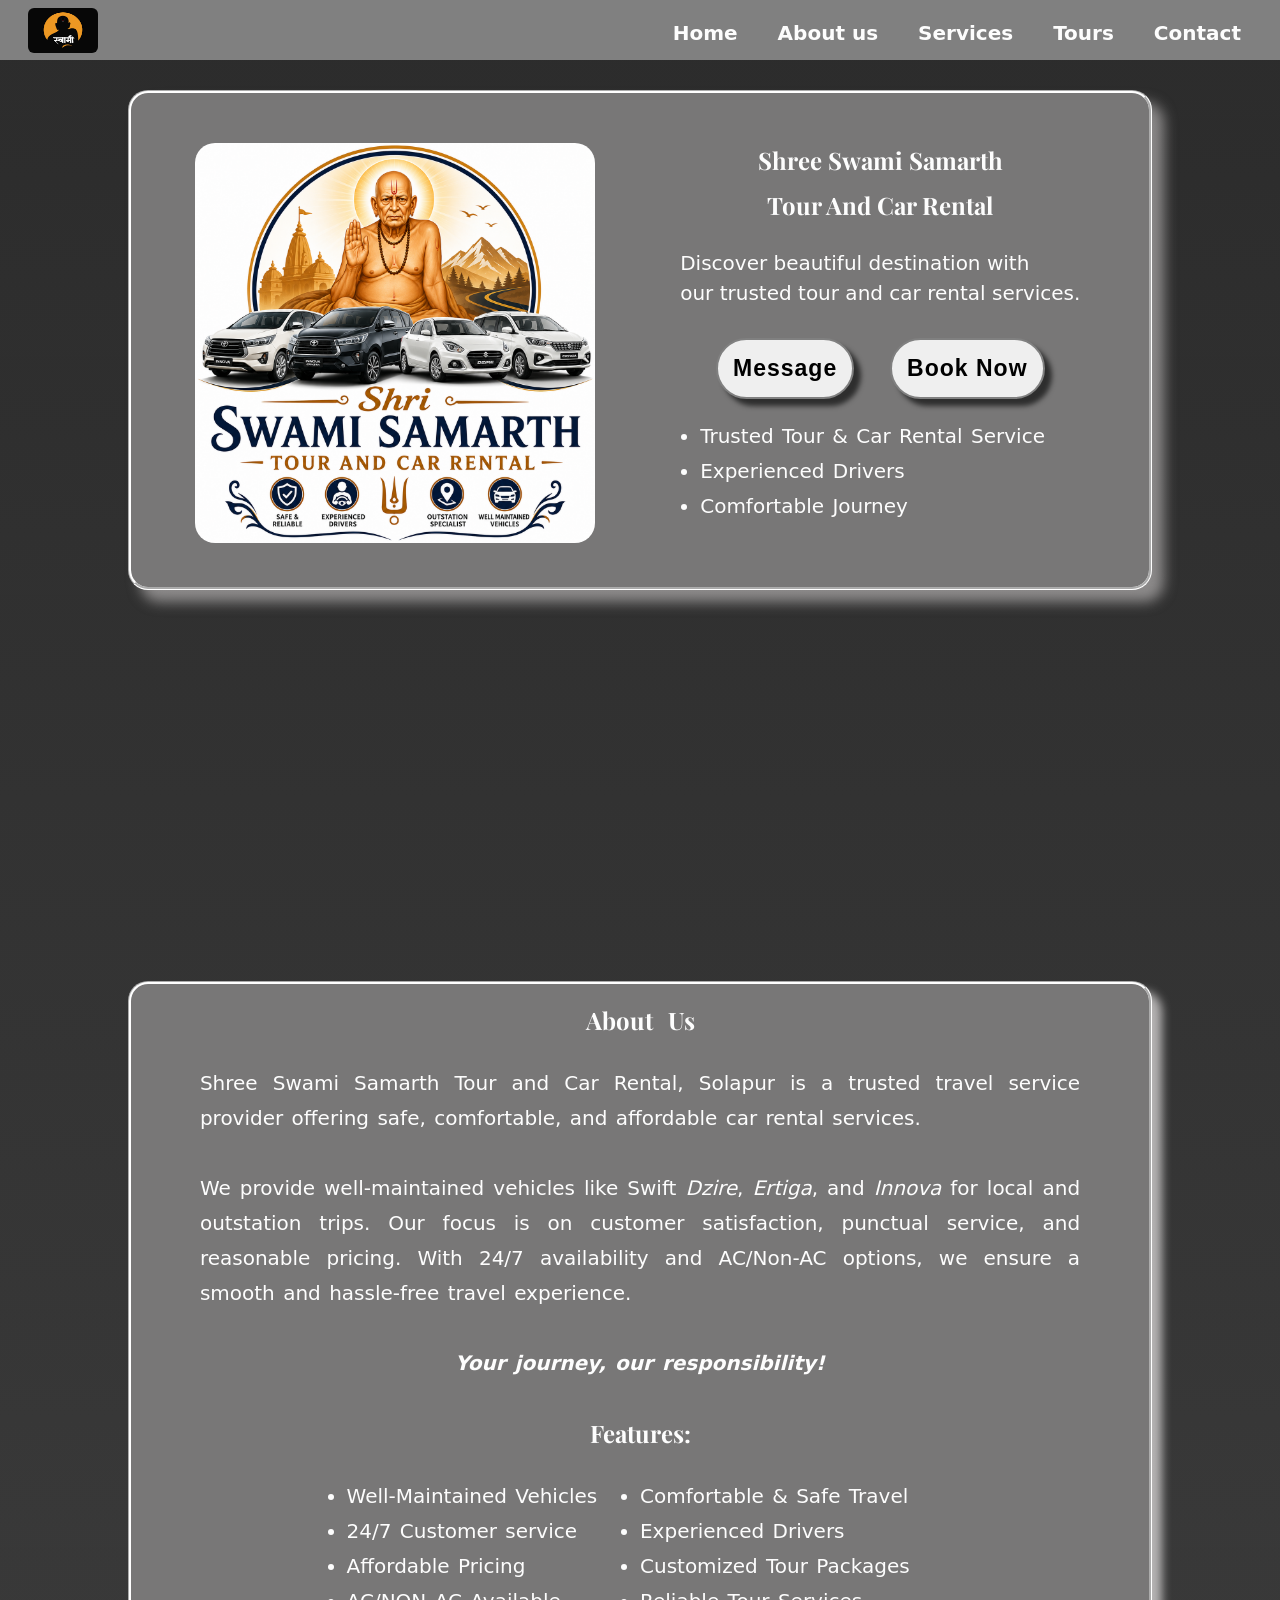
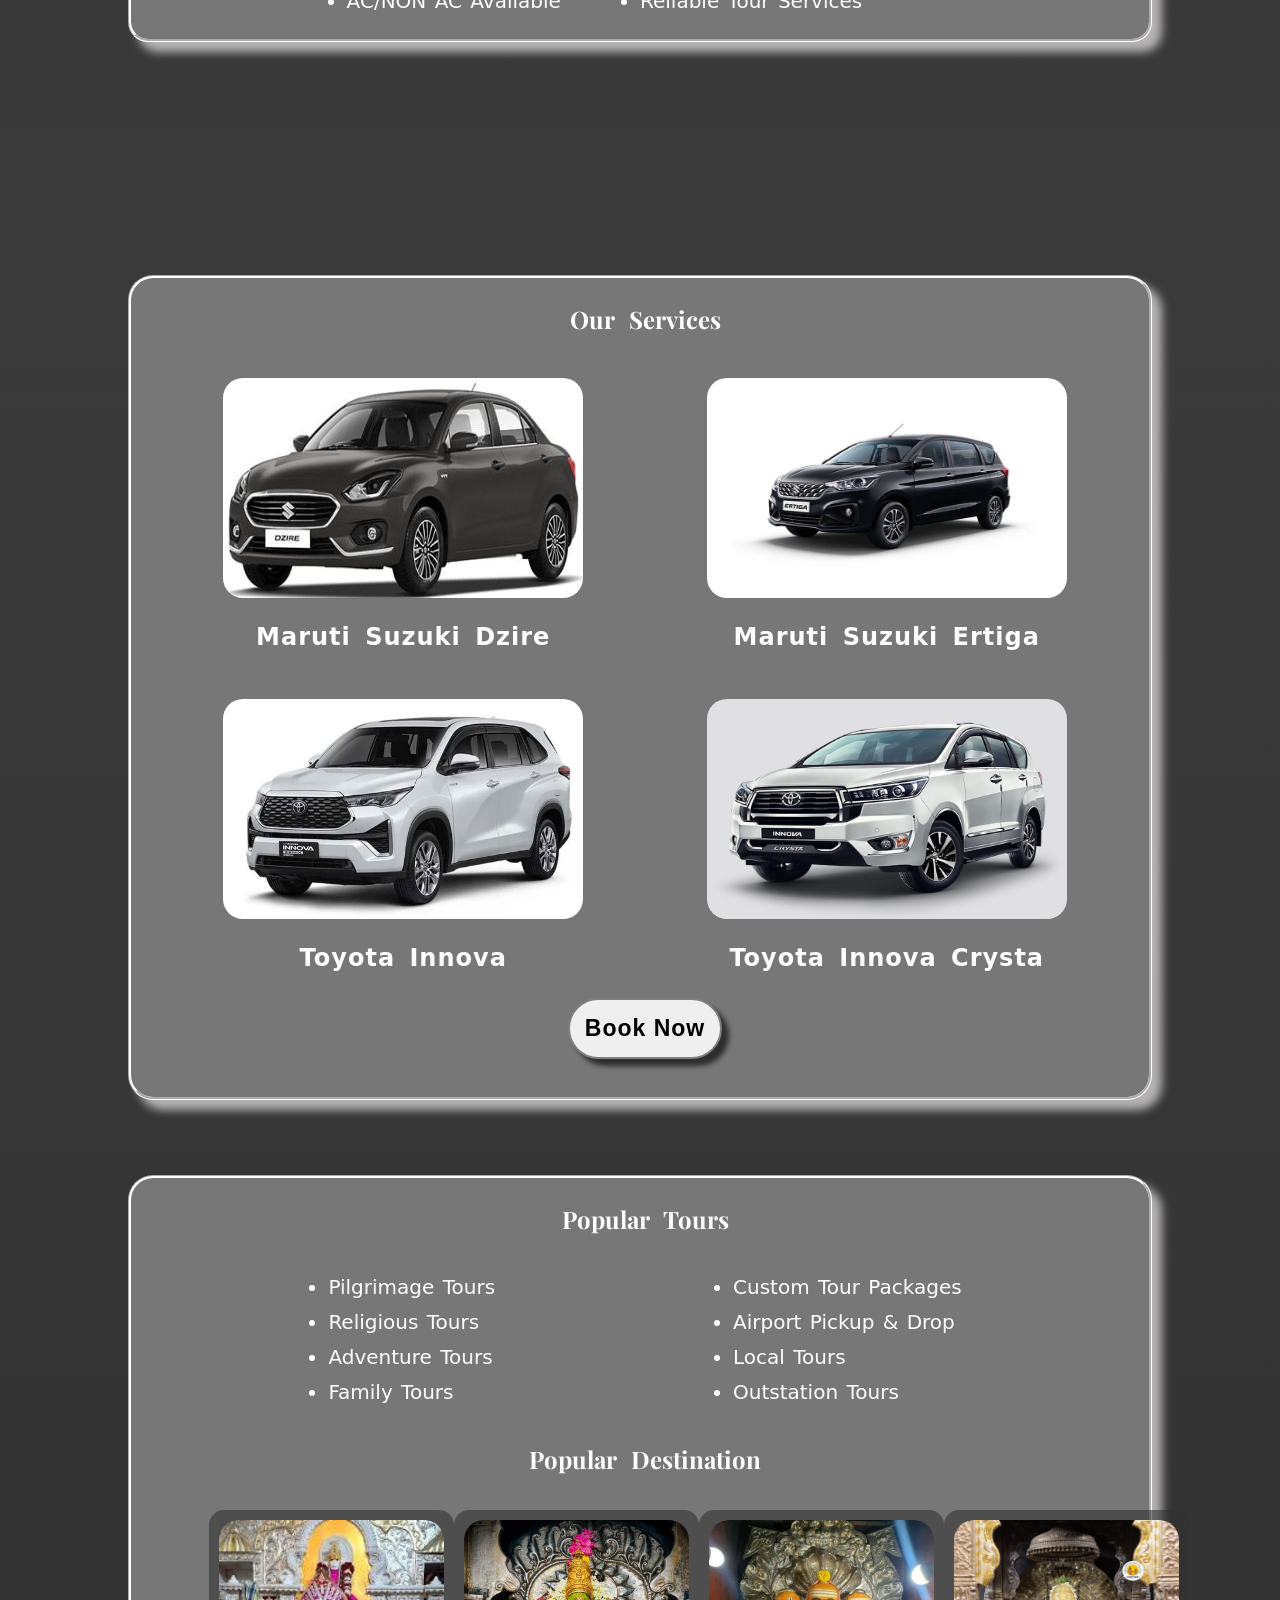
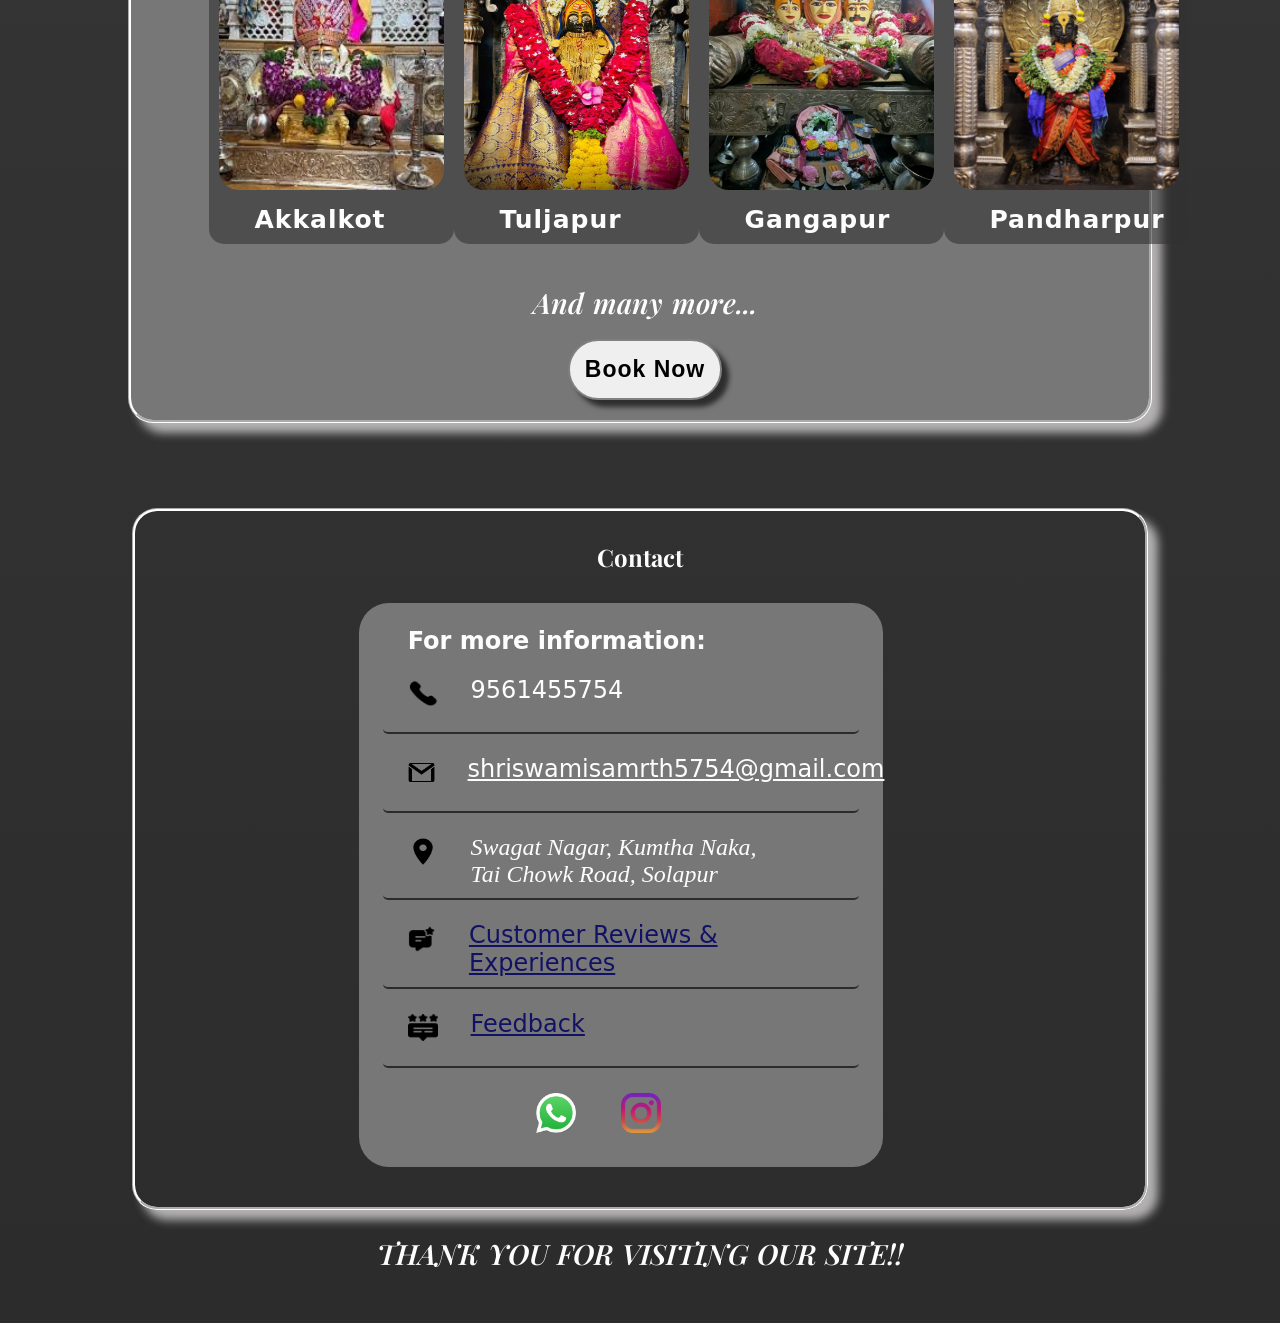
<file: index.html>
<html>

<head>
    <!-- Google tag (gtag.js) -->
<script async src="https://www.googletagmanager.com/gtag/js?id=G-5NTQKCGYXT"></script>
<script>
  window.dataLayer = window.dataLayer || [];
  function gtag(){dataLayer.push(arguments);}
  gtag('js', new Date());

  gtag('config', 'G-5NTQKCGYXT');
</script>
    
    <title>Shree Swami Samarth Tour and Car Rental</title>
    <link rel="stylesheet" href="style.css">

    <link href="https://unpkg.com/aos@2.3.1/dist/aos.css" rel="stylesheet">

    <meta charset="UTF-8">
    <meta name="viewport" content="width=device-width, initial-scale=1.0">

    <link rel="preconnect" href="https://fonts.googleapis.com">
    <link rel="preconnect" href="https://fonts.gstatic.com" crossorigin>
    <link href="https://fonts.googleapis.com/css2?family=Playfair+Display:wght@400;500;600;700&display=swap"
        rel="stylesheet">
</head>

<body>
    <nav>
        <div class="navimage">
            <img src="sss2.png">
        </div>

        <div class="menu-icon" onclick="toggleMenu()">
            ☰
        </div>

        <div class="navigate" id="navLinks">
            <a href="#home">Home</a>
            <a href="#about">About us</a>
            <a href="#services">Services</a>
            <a href="#Tours">Tours</a>
            <a href="#contact">Contact</a>
        </div>
    </nav>

    <section id="home">
        <div class="s1">
            <div class="container">
                <img src="logo3.png">
                <div class="text">
                    <h1>Shree Swami Samarth <br>Tour And Car Rental</h1>
                    <p>Discover beautiful destination with <br>our trusted tour and car rental services.
                    <br><br>
                    </p>

                    <div class="buttons">
                        <a href="https://wa.me/message/XIP5RO555PT2E1"><button type="button">Message</button></a>
                        <a href="book.html"><button type="button">Book Now</button></a>
                    </div>
                    <div class="homelist">
                        <ul>
                            <li>Trusted Tour & Car Rental Service</li>
                            <li>Experienced Drivers</li>
                            <li>Comfortable Journey</li>
                        </ul>
                    </div>
                </div>
            </div>
        </div>
    </section>

    <section id="about"><br><br>
        <div class="s2">
            <h1>About Us</h1>
            <div class="us" data-aos="fade-right" data-aos-duration="1500" data-aos-delay="300" data-aos-once="true">
                <p>Shree Swami Samarth Tour and Car Rental,
                    Solapur is a trusted travel service provider
                    offering safe, comfortable, and affordable
                    car rental services. <br><br>We provide well-maintained
                    vehicles like Swift <i>Dzire</i>, <i>Ertiga</i>, and <i>Innova</i>
                    for local and outstation trips.
                    Our focus is on customer satisfaction, punctual
                    service, and reasonable pricing. With 24/7
                    availability and AC/Non-AC options, we ensure a
                    smooth and hassle-free travel experience.<br>
                </p>
                <br>
                <p style="text-align: center; font-weight: bold;
                font-size: 20px;"><i><b>Your journey, our responsibility!</b></i></p>
            </div>
            <br><br>
            <h1>Features:</h1>
            <div class="features">
                <div class="us" data-aos="fade-right" data-aos-duration="1500" data-aos-delay="300"
                    data-aos-once="true">
                    <ul>
                        <li>Well-Maintained Vehicles</li>
                        <li>24/7 Customer service</li>
                        <li>Affordable Pricing</li>
                        <li>AC/NON AC Available</li>
                    </ul>
                </div>

                <div class="us" data-aos="fade-left" data-aos-duration="1500" data-aos-delay="300" data-aos-once="true">
                    <ul>
                        <li>Comfortable & Safe Travel</li>
                        <li>Experienced Drivers</li>
                        <li>Customized Tour Packages</li>
                        <li>Reliable Tour Services</li>
                    </ul>
                </div>
            </div>
        </div>

    </section>

    <section id="services">
        <div class="s3">

            <div class="cars">
                <h1 data-aos="fade-down" data-aos-duration="1500" data-aos-delay="300" data-aos-once="true">Our
                    Services</h1>
                <div class="c1">
                    <div class="c2" data-aos="fade-right" data-aos-duration="1500" data-aos-delay="300"
                        data-aos-once="true">
                        <img src="dzire.jpeg">
                        <p>Maruti Suzuki Dzire</p>
                    </div>

                    <div class="c2" data-aos="fade-left" data-aos-duration="1500" data-aos-delay="300"
                        data-aos-once="true">
                        <img src="ertiga.jpeg">
                        <p>Maruti Suzuki Ertiga</p>
                    </div>

                    <div class="c2">
                        <img src="innova.jpeg" data-aos="fade-right" data-aos-duration="1500" data-aos-delay="300"
                            data-aos-once="true">
                        <p>Toyota Innova</p>
                    </div>

                    <div class="c2">
                        <img src="crysta.jpeg" data-aos="fade-left" data-aos-duration="1500" data-aos-delay="300"
                            data-aos-once="true">
                        <p>Toyota Innova Crysta</p>
                    </div>
                </div>

                <center><a href="book.html"><button type="button">Book Now</button></a></center>
                <br>
            </div>
        </div>
    </section>

    <section id="Tours">
        <div class="s3">
            <div class="cars">
                <h1>Popular Tours</h1>
                <div class="destiny">
                    <div class="type" data-aos="fade-right" data-aos-duration="1500" data-aos-delay="300"
                        data-aos-once="true">
                        <ul>
                            <li>Pilgrimage Tours</li>
                            <li>Religious Tours</li>
                            <li>Adventure Tours</li>
                            <li>Family Tours</li>
                        </ul>
                    </div>

                    <div class="type" data-aos="fade-left" data-aos-duration="1500" data-aos-delay="300"
                        data-aos-once="true">
                        <ul>
                            <li>Custom Tour Packages</li>
                            <li>Airport Pickup & Drop</li>
                            <li>Local Tours</li>
                            <li>Outstation Tours</li>
                        </ul>
                    </div>
                </div>
                <br>
                <h1>Popular Destination</h1>
                <div class="destiny">
                    <div class="temple" data-aos="zoom-in-up" data-aos-duration="1200" data-aos-delay="100"
                        data-aos-once="true">
                        <img src="akkalkot.jpg">
                        <p>Akkalkot</p>
                    </div>

                    <div class="temple" data-aos="zoom-in-up" data-aos-duration="1400" data-aos-delay="200"
                        data-aos-once="true">
                        <img src="devi.jpg">
                        <p>Tuljapur</p>
                    </div>

                    <div class="temple" data-aos="zoom-in-up" data-aos-duration="1600" data-aos-delay="300"
                        data-aos-once="true">
                        <img src="datta.jpg">
                        <p>Gangapur</p>
                    </div>

                    <div class="temple" data-aos="zoom-in-up" data-aos-duration="1800" data-aos-delay="400"
                        data-aos-once="true">
                        <img src="vitthal.jpg">
                        <p>Pandharpur</p>
                    </div>
                </div>
                <h2>And many more...</h2><br>
                <center><a href="book.html"><button type="button">Book Now</button></a></center>
            </div>
        </div>
    </section>

    <section id="contact">
        <div class="con2">
            <div class="s4">
                <h1 data-aos="fade-down" data-aos-duration="1000" data-aos-delay="100" data-aos-once="true">
                    Contact</h1>
                <div class="container2">
                    <div class="call">
                        <p><b>&nbsp;&nbsp;&nbsp;For more information: </b></p>

                        <div class="d1" data-aos="fade-right" data-aos-duration="1200" data-aos-delay="300"
                            data-aos-once="true">
                            <img src="call.png">&nbsp;&nbsp;&nbsp;
                            <p>9561455754</p>
                        </div>

                        <div class="d1" data-aos="fade-right" data-aos-duration="1600" data-aos-delay="500"
                            data-aos-once="true">
                            <img src="gmail.png">&nbsp;&nbsp;&nbsp;
                            <p><u>shriswamisamrth5754@gmail.com</u></p>
                        </div>

                        <div class="d1" data-aos="fade-right" data-aos-duration="2000" data-aos-delay="700"
                            data-aos-once="true">
                            <img src="loc.png">&nbsp;&nbsp;&nbsp;
                            <address>Swagat Nagar, Kumtha Naka,<br> Tai Chowk Road, Solapur</address>

                        </div>

                        <div class="d1" data-aos="fade-right" data-aos-duration="2200" data-aos-delay="900"
                            data-aos-once="true">
                            <img src="review.png">&nbsp;&nbsp;&nbsp;
                            <a href="https://maps.app.goo.gl/R2ukGsQ6rXeguLhR7">
                                <p>Customer Reviews & Experiences</p>
                            </a>
                        </div>

                        <div class="d1" data-aos="fade-right" data-aos-duration="2200" data-aos-delay="900"
                            data-aos-once="true">
                            <img src="feedback.png">&nbsp;&nbsp;&nbsp;
                            <a href="https://g.page/r/CR3jaeVMSlT-EBM/review">
                                <p>Feedback</p>
                            </a>
                        </div>

                        <div class="d2">
                            <a href="https://wa.me/message/XIP5RO555PT2E1"><img src="whatsapp.png"></a>
                            <a href="https://www.threads.com/@shreeswamisamarttour"><img src="insta.png"></a>
                        </div>

                    </div>
                </div>
            </div>
            <center><h2><i>THANK YOU FOR VISITING OUR SITE!!</i></h2></center>
        </div>
    </section>

    <script src="https://unpkg.com/aos@2.3.1/dist/aos.js"></script>

    <script>
        AOS.init({
            duration: 1300,
            once: true,
            offset: 120
        });

        window.addEventListener('resize', () => {
            AOS.refresh();
        });
    </script>

    <script>
        function toggleMenu() {
            document.getElementById("navLinks").classList.toggle("show");
        }
    </script>
</body>

</html>
</file>
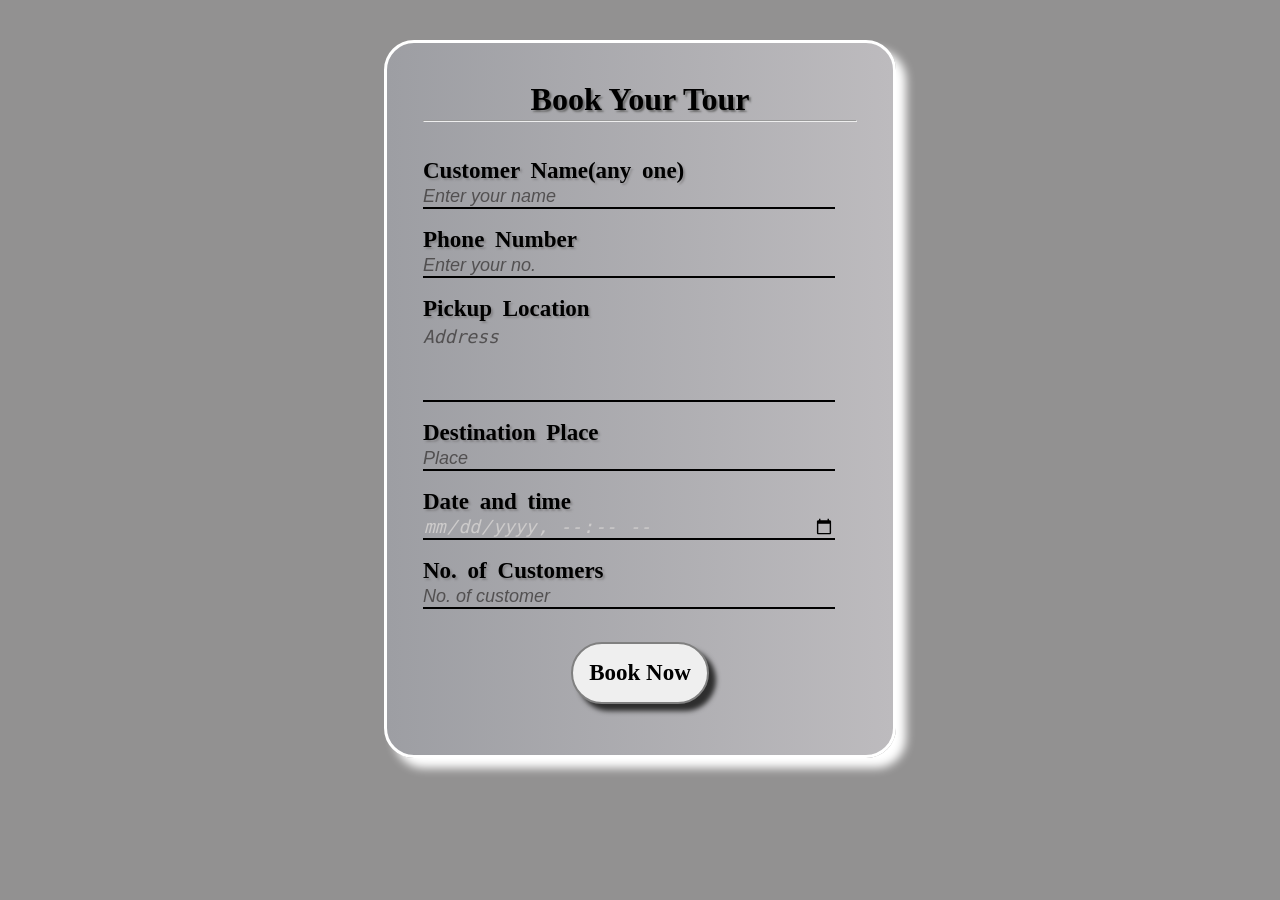
<file: book.html>
<html>

<head>
    <!-- Google tag (gtag.js) -->
<script async src="https://www.googletagmanager.com/gtag/js?id=G-5NTQKCGYXT"></script>
<script>
  window.dataLayer = window.dataLayer || [];
  function gtag(){dataLayer.push(arguments);}
  gtag('js', new Date());

  gtag('config', 'G-5NTQKCGYXT');
</script>
    
    <title>Book Now</title>
    <style>
        * {
            margin: 0;
            padding: 0;
            box-sizing: border-box;
        }

        body {
            background-color: rgba(68, 67, 67, 0.582);
            display: flex;
            flex-direction: column;
            align-items: center;
            font-family: Perpetua;
        }

        .bookform {

            background-image: linear-gradient(to left, #BDBBBE 0%, #9D9EA3 100%), radial-gradient(88% 271%, rgba(255, 255, 255, 0.25) 0%, rgba(254, 254, 254, 0.25) 1%, rgba(0, 0, 0, 0.25) 100%), radial-gradient(50% 100%, rgba(255, 255, 255, 0.30) 0%, rgba(0, 0, 0, 0.30) 100%);
            background-blend-mode: normal, lighten, soft-light;
            width: 40%;
            padding: 36px;
            margin-top: 40px;
            border: 3px white solid;
            border-radius: 30px;
            box-shadow: 10px 10px 10px white;
        }

        h1 {
            text-align: center;
            margin: 2px;
            text-shadow: 2px 2px 2px rgb(109, 109, 109);
        }

        label {
            font-weight: 600;
            font-size: 23px;
            word-spacing: 5px;
            text-shadow: 2px 2px 2px rgba(76, 75, 75, 0.338);
        }

        input,
        textarea {
            background-color: transparent;
            height: 25px;
            width: 95%;
            border: none;
            border-bottom: 2px black solid;
            color: rgb(205, 203, 203);
            font-size: 18px;
            font-style: italic;
            line-height: 30px;
        }

        input::placeholder,
        textarea::placeholder {
            color: rgba(60, 57, 57, 0.785);
        }

        textarea {
            height: 80px;
            resize: none;
        }

        .button {
            display: flex;
            flex-direction: column;
            align-items: center;
            margin: 15px;
        }

        button {
            padding: 16px;
            font-family: Perpetua;
            font-size: 23px;
            font-weight: 700;
            border: 2px gray solid;
            border-radius: 60px;
            box-shadow: 7px 7px 5px rgb(46, 46, 46);
            transition: all 0.3s ease;
        }

        button:hover {
            transform: scale(1.03);
            cursor: pointer;
            background-color: rgb(127, 127, 127);
            color: white;
            border: 2px white solid;
        }

        @media screen and (max-width: 576px) {
            .bookform {
                width: 80%;
            }

            label {
                font-size: 18px;
            }

            input,
            textarea {
                font-size: 12px;
            }

            button {
                font-size: 18px;
            }
        }
    </style>

    <meta name="viewport" content="width=device-width, initial-scale=1.0">
</head>

<body>
    <div class="bookform">
        <h1>Book Your Tour</h1>
        <hr><br><br>
        <form>

            <label>Customer Name(any one)</label><br>
            <input id="name" type="text" placeholder="Enter your name" required><br><br>

            <label>Phone Number</label><br>
            <input id="phone" type="tel" placeholder="Enter your no." required><br><br>

            <label>Pickup Location</label><br>
            <textarea id="pickup" placeholder="Address"></textarea><br><br>

            <label>Destination Place</label><br>
            <input id="destination" type="text" placeholder="Place"><br><br>

            <label>Date and time</label><br>
            <input id="datetime" type="datetime-local"><br><br>

            <label>No. of Customers</label><br>
            <input id="customers" type="number" placeholder="No. of customer" required><br><br>

            <div class="button">
                <button type="button" onclick="sendWhatsApp()">Book Now</button>
            </div>
        </form>
    </div>

    <script>
        function sendWhatsApp() {

            let name = document.getElementById("name").value;
            let phone = document.getElementById("phone").value;
            let pickup = document.getElementById("pickup").value;
            let destination = document.getElementById("destination").value;
            let datetime = document.getElementById("datetime").value;
            let customers = document.getElementById("customers").value;

            let message =
                `*Booking Request*

Name: ${name}
Phone: ${phone}
Pickup Location: ${pickup}
Destination: ${destination}
Date & Time: ${datetime}
No. of Customers: ${customers}`;

            let whatsappURL =
                "https://wa.me/919561455754?text=" +
                encodeURIComponent(message);

            window.open(whatsappURL, "_blank");
        }
    </script>

</body>

</html>
</file>
<file: style.css>
* {
    margin: 0;
    padding: 0;
    box-sizing: border-box;
}

html {
    scroll-behavior: smooth;
}

body {
    background: linear-gradient(to bottom, #323232 0%, #3F3F3F 40%, #1C1C1C 150%), linear-gradient(to top, rgba(255, 255, 255, 0.40) 0%, rgba(0, 0, 0, 0.25) 200%);
    background-blend-mode: multiply;
    color: #fdfdfd;
    display: flex;
    flex-direction: column;
    justify-content: center;
}

h1, h2 {
    font-family: 'Playfair Display', serif;
}

a, p, li, address button {
    font-family:system-ui, -apple-system, BlinkMacSystemFont, 'Segoe UI', Roboto, Oxygen, Ubuntu, Cantarell, 'Open Sans', 'Helvetica Neue', sans-serif;
}

nav {
    position: fixed;
    width: 100%;
    background-color: grey;
    justify-content: space-between;
    height: 60px;
    padding: 8px;
    text-align: right;
    left: 0;
    top: 0;
    z-index: 1000;
}

.navigate {
    color: #fdfdfd;
    margin: 5px;
    padding: 8px;
}

.navimage img {
    height: 45px;
    width: 70px;
    float: left;
    border-radius: 6px;
    margin-left: 20px;
    animation: swami 2s ease;
}

@keyframes swami {
    0% {
        transform: scale(0.5);
        opacity: 0;
    }

    100% {
        transform: scale(1);
        opacity: 1;
    }
}

nav a {
    margin: 8px;
    padding: 10px;
    text-decoration: none;
    font-weight: 600;
    font-size: 20px;
    font-display: block;
    color: #fdfdfd;
    animation: navopt 5s ease;
}

@keyframes navopt {
    0% {
        transform: scale(0.5);
        opacity: 0;
    }

    100% {
        transform: scale(1);
        opacity: 1;
    }
}

nav a:hover {
    color: black;
}

.menu-icon {
    display: none;
    font-size: 30px;
    color: white;
    cursor: pointer;
    float: right;
    margin-right: 15px;
}

.s1 {
    padding-top: 90px;
    width: 100%;
}

.container {
    display: flex;
    flex-direction: row;
    justify-content: space-evenly;
    text-align: center;
    height: 500px;
    width: 80%;
    padding: 20px;
    margin: auto;
    color: #fdfdfd;
    background-color: #787777;
    border: white groove;
    border-radius: 20px;
    box-shadow: 12px 12px 13px rgba(231, 228, 228, 0.502);
}

.container img {
    height: 400px;
    border-radius: 20px;
    margin-top: 30px;
    margin-left: 20px;
    margin-right: 37px;
    animation: zoomBg 4s ease;
}

.text {
    margin: 10px;
    padding: 15px;
}

.text h1 {
    text-align: center;
    line-height: 45px;
    word-spacing: normal;
    animation: zoomBg 4s ease;
}

.text p {
    text-align: justify;
    line-height: 30px;
    font-size: 20px;
    animation: zoomBg 4s ease;
}

.buttons {
    display: flex;
    flex-direction: row;
    justify-content: space-evenly;
}

button {
    padding: 15px;
    font-size: 23px;
    font-weight: bold;
    letter-spacing: 1px;
    border: 2px gray solid;
    border-radius: 60px;
    box-shadow: 7px 7px 5px rgb(46, 46, 46);
    transition: all 0.3s ease;
    animation: zoomBg 4s ease;
}

button:hover {
    transform: scale(1.03);
    cursor: pointer;
    background-color: rgb(127, 127, 127);
    color: #fdfdfd;
    border: 2px white solid;
}

@keyframes zoomBg {
    0% {
        transform: scale(0.5);
        opacity: 0;
    }

    100% {
        transform: scale(1);
        opacity: 1;
    }
}

.homelist {
    text-align: left;
    margin: 20px;
    animation: zoomBg 4s ease;
}

h1 {
    text-align: center;
    word-spacing: 9px;
    margin-bottom: 20px;
}

section {
    height: auto;
    min-height: 100vh;
}

.s2 {
    display: flex;
    flex-direction: column;
    align-items: center;
    width: 80%;
    padding: 20px;
    margin-top: 45px;
    margin-bottom: auto;
    margin-left: auto;
    margin-right: auto;
    background-color: #787777;
    color: #fdfdfd;
    border: white groove;
    border-radius: 20px;
    box-shadow: 10px 10px 10px rgba(231, 228, 228, 0.717);
}

.us {
    text-align: justify;
    width: 90%;
    word-spacing: 2px;
    line-height: 35px;
    font-size: 20px;
    margin-top: 10px;
}

.features {
    display: flex;
    flex-direction: row;
    justify-content: space-evenly;
    width: 60%;
}

li {
    word-spacing: 2px;
    line-height: 35px;
    font-size: 20px;
}

.s3 {
    display: flex;
    flex-direction: column;
    align-items: center;
}

.cars {
    display: flex;
    flex-direction: column;
    align-items: center;
    background-color: #787777;
    color: #fdfdfd;
    border: white groove;
    border-radius: 25px;
    box-shadow: 10px 10px 10px rgba(231, 228, 228, 0.717);
    padding-top: 25px;
    padding-bottom: 20px;
    padding-left: 30px;
    padding-right: 20px;
    margin-top: 75px;
    width: 80%;
}

.c1 {
    display: grid;
    grid-template-columns: repeat(2, 1fr);
    grid-gap: 15px;
    padding: 8px;
    width: 100%;
}

.c1 img {
    height: 220px;
    width: 360px;
    margin: 15px;
    border-radius: 20px;
}

.c2 {
    display: flex;
    flex-direction: column;
    align-items: center;
}

.c2 p {
    font-size: 24px;
    font-weight: bold;
    letter-spacing: 1px;
    word-spacing: 5px;
    margin-top: 10px;
    margin-bottom: 18px;
}

.destiny {
    display: flex;
    flex-direction: row;
    width: 90%;
    margin: 15px;
}

.type {
    display: block;
    margin: auto;
}

.temple {
    height: auto;
    width: auto;
    padding: 10px;
    display: block;
    margin: auto;
    background-color: #32323295;
    border-radius: 15px;
}

.temple img {
    display: flex;
    flex-direction: column;
    align-items: center;
    height: 30vh;
    width: 25vh;
    border-radius: 20px;
}

.temple p {
    margin-top: 15px;
    margin-left: 35px;
    font-size: 25px;
    letter-spacing: 1px;
    font-weight: bold;
}

.cars h2 {
    font-size: 28px;
    font-weight: 600;
    font-style: italic;
}

.con2 {
    padding: 5px;
}

.s4 {
    display: flex;
    flex-direction: column;
    align-items: center;
    padding: 30px;
    width: 80%;
    margin-top: 80px;
    margin-bottom: auto;
    margin-left: auto;
    margin-right: auto;
    border: white groove;
    border-radius: 25px;
    box-shadow: 10px 10px 10px rgba(231, 228, 228, 0.717);
}

.container2 {
    display: flex;
    flex-direction: row;
    justify-content: space-between;
}

.call {
    border-radius: 5px;
    padding: 24px;
    margin: 10px;
    width: 90%;
    font-size: 24px;
    color: #fdfdfd;
    border-radius: 30px;
    background-color: #787777;
}

.d1 img {
    height: 27px;
    width: 30px;
    margin: 15px;
    transition: all 0.2s ease;
}

.d1 img:hover {
    transform: scale(1.1);
}

.d1 {
    display: flex;
    flex-direction: row;
    align-items: left;
    padding: 10px;
    border-bottom: 2px rgb(44, 43, 43) solid;
    border-radius: 5px;
}

.d1 p {
    margin-top: 11px;
}

a {
    color: rgb(18, 18, 101);
}

address {
    margin-top: 11px;
}

.d2 {
    display: flex;
    flex-direction: row;
    justify-content: center;
    margin-top: 15px;
    width: 100%;
    padding: 10px;
}

.d2 img {
    height: 40px;
    width: 40px;
    margin-right: 45px;
    transition: all 0.2s ease;
}

.d2 img:hover {
    transform: scale(1.1);
    background-color: rgba(58, 58, 58, 0.546);
    border-radius: 8px;
}

h2 {
    font-size: 28px;
    font-weight: 600;
    font-style: italic;
    word-spacing: 2px;
    margin-top: 25px;
}

@media screen and (max-width: 576px) {

    body {
        overflow-x: hidden;
    }

    section {
        height: auto;
        padding-bottom: 40px;
    }

    .menu-icon {
        display: block;
        font-size: 32px;
        color: white;
        cursor: pointer;
        margin-right: 15px;
        z-index: 1001;
    }

    .navigate {
        display: none;
        position: fixed;
        top: 70px;
        right: 10px;
        width: 180px;
        background-color: grey;
        border-radius: 10px;
        box-shadow: 0 4px 10px rgba(0, 0, 0, 0.3);
        z-index: 1001;
    }

    .navigate.show {
        display: block;
    }

    .navigate a {
        display: block;
        padding: 12px;
        text-align: center;
        margin: 0;
    }

    nav {
        display: flex;
        justify-content: space-between;
        align-items: center;
        height: 70px;
    }

    .navimage img {
        margin-left: 10px;
        height: 45px;
        width: 70px;
    }

    .container {
        background-color: transparent;
        border: none;
        box-shadow: none;
        flex-direction: column;
        width: 95%;
        height: auto;
        padding: 15px;
    }

    .container img {
        width: 100%;
        max-width: 300px;
        height: auto;
        margin: 0 auto 20px;
    }

    .text h1{
        font-size: 20px;
        line-height: 30px;
    }

    .text p {
        text-align: center;
        font-size: 16px;
        line-height: 28px;
    }

    .buttons {
        flex-direction: column;
        gap: 15px;
    }

    button {
        width: 100%;
        max-width: 250px;
        margin: auto;
        font-size: 19px;
        padding: 12px;
    }

    .li{
        font-size: 15px;
    }

    .us{
        text-align: justify;
        line-height: 25px;
        font-size:15px;
        word-spacing: normal;
    }

    .s2,
    .s4,
    .cars {
        width: 97%;
        background-color: transparent;
        border: none;
        box-shadow: none;
    }

    .s2 {
        justify-content: center;
    }

    .features {
        flex-direction: column;
        width: 100%;
        align-items: center;
        margin-left: 60px;
    }

    .c1 {
        display: flex;
        flex-direction: column;
        align-items: center;
    }

    .c1 img {
        width: 100%;
        max-width: 320px;
        height: auto;
        margin: 10px 0;
    }

    .destiny {
        flex-direction: column;
        justify-content: left;
        gap: 20px;
    }

    .type {
        text-align: left;
    }

    .temple {
        width: 100%;
        max-width: 300px;
        margin-bottom: 30px;
        background-color: #787777;
        box-shadow: 8px 8px 8px rgba(231, 228, 228, 0.717);
    }

    .temple img {
        width: 100%;
        height: 35vh;
    }

    .temple p {
        display: block;
        margin: auto;
        text-align: center;
        margin-top: 8px;
    }

    .container2 {
        flex-direction: column;
        align-items: center;
    }

    .call {
        width: 93%;
        font-size: 18px;
        padding: 15px;
    }

    .d1 {
        align-items: left;
    }

    .d1 img{
        margin: 10px;
    }

    .d1 p {
        margin-top: 13px;
    }

    address {
        margin-top: 10px;
    }

    .d2 {
        flex-wrap: wrap;
        gap: 15px;
    }

    .d2 img {
        margin-right: 20px;
    }

    h1 {
        font-size: 28px;
    }

    h2 {
        font-size: 20px;
        text-align: center;
        word-spacing: 5px;
    }
}
</file>
